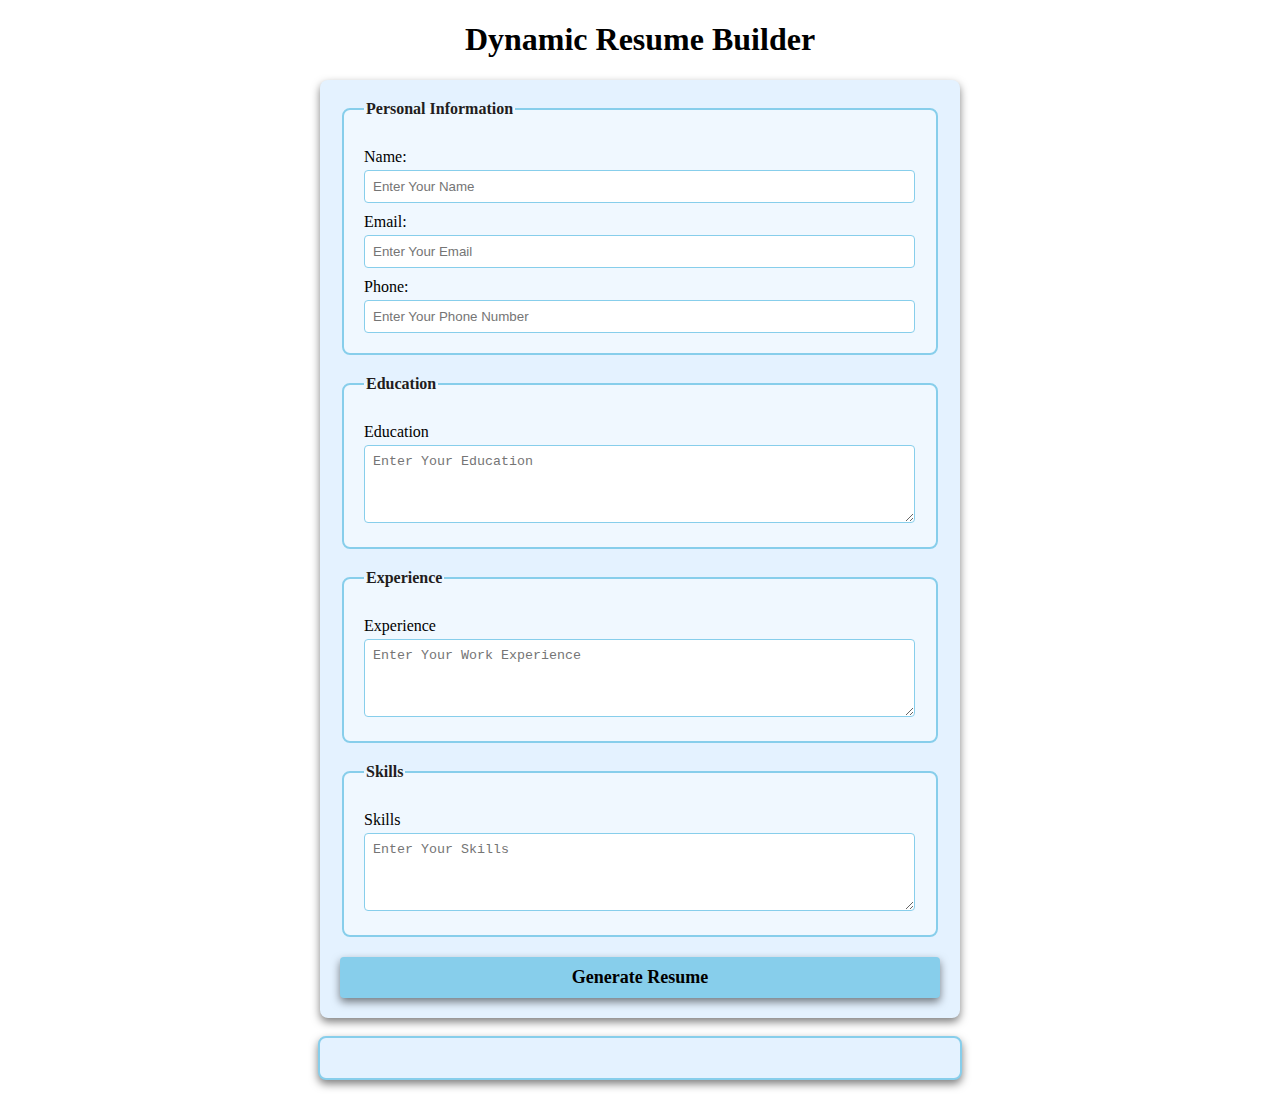
<file: milestone3/index.html>
<!DOCTYPE html>
<html lang="en">
<head>
    <meta charset="UTF-8">
    <meta name="viewport" content="width=device-width, initial-scale=1.0">
    <title>Dynamic Resume Builder</title>
    <link rel="stylesheet" href="style.css">
</head>

<body>
    <h1>Dynamic Resume Builder</h1>
    <form id="resume-form">
        <fieldset>
            <legend>Personal Information</legend>
            <label for="name">Name:</label>
            <input type="text" id="name" placeholder="Enter Your Name" required>

            <label for="email">Email:</label>
            <input type="email" id="email" placeholder="Enter Your Email" required>

            <label for="phone">Phone:</label>
            <input type="tel" id="phone" placeholder="Enter Your Phone Number" required>
        </fieldset>

        <fieldset>
            <legend>Education</legend>
            <label for="education">Education</label>
            <textarea id="education" placeholder="Enter Your Education" rows="4" required ></textarea>
        </fieldset>

        <fieldset>
            <legend>Experience</legend>
            <label for="experience">Experience</label>
            <textarea id="experience" placeholder="Enter Your Work Experience" rows="4" required ></textarea>
        </fieldset>

        <fieldset>
            <legend>Skills</legend>
            <label for="skills">Skills</label>
            <textarea id="skills" placeholder="Enter Your Skills" rows="4" required ></textarea>
        </fieldset>

        <button type="submit"><b>Generate Resume</b></button>
    </form>

    <br>

    <!-- Dynamic Resume  -->
     <div id="resume-display">
        <!-- Resume Will Be Generated Below -->
     </div>

     <script src="script.js"></script>
 
</body>
</html>
</file>
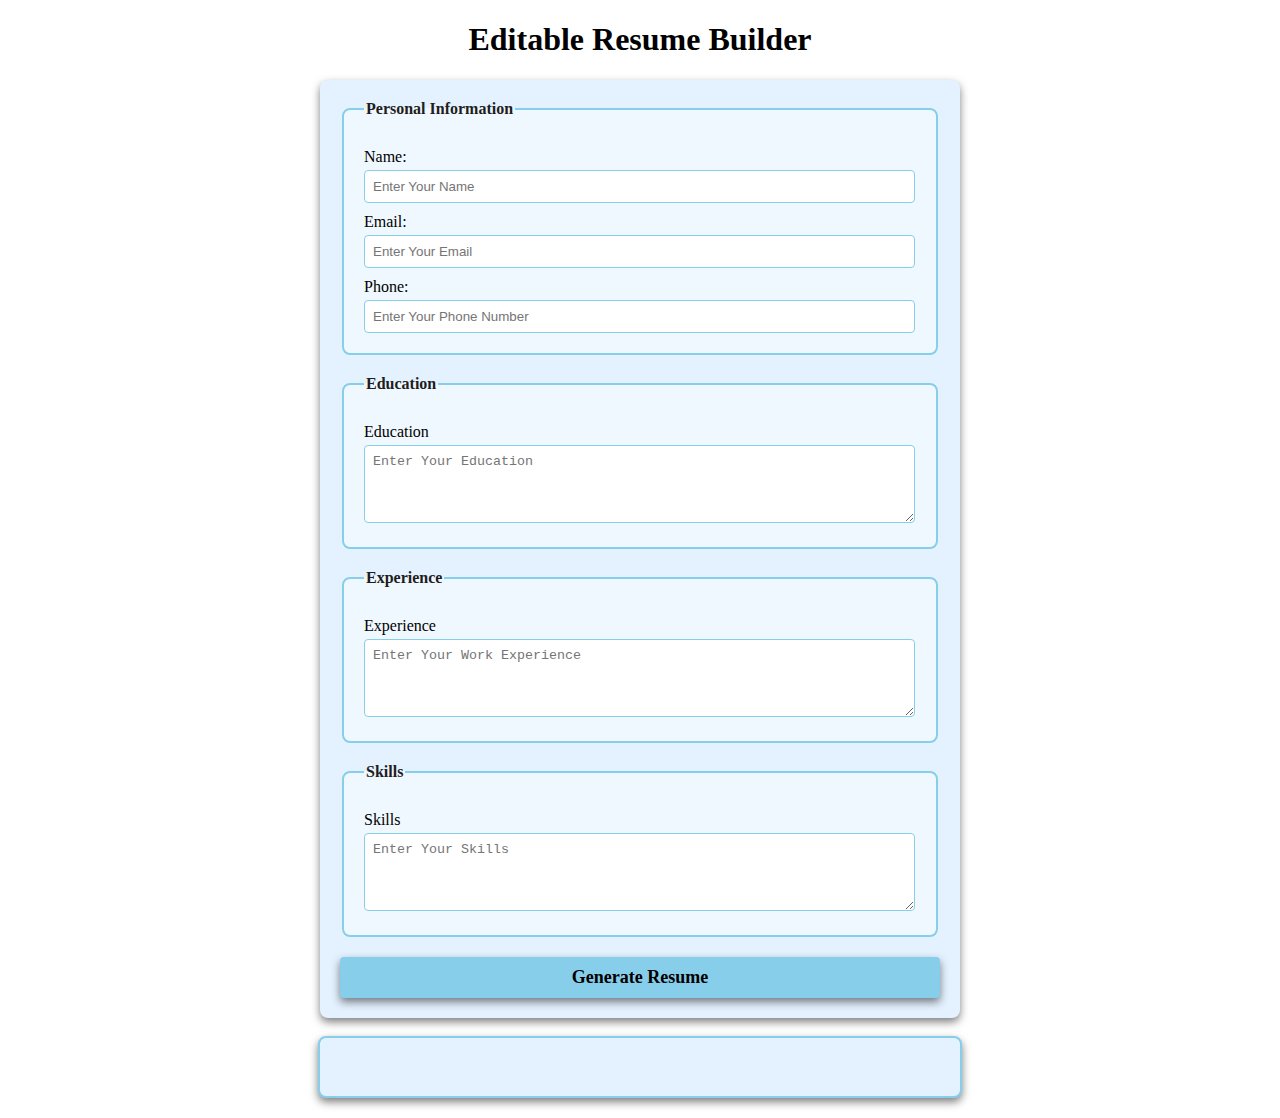
<file: milestone4/index.html>
<!DOCTYPE html>
<html lang="en">
<head>
    <meta charset="UTF-8">
    <meta name="viewport" content="width=device-width, initial-scale=1.0">
    <title>Editable Resume Builder</title>
    <link rel="stylesheet" href="style.css">
</head>

<body>
    <h1>Editable Resume Builder</h1>
    <form id="resume-form">
        <fieldset>
            <legend>Personal Information</legend>
            <label for="name">Name:</label>
            <input type="text" id="name" placeholder="Enter Your Name" required>

            <label for="email">Email:</label>
            <input type="email" id="email" placeholder="Enter Your Email" required>

            <label for="phone">Phone:</label>
            <input type="tel" id="phone" placeholder="Enter Your Phone Number" required>
        </fieldset>

        <fieldset>
            <legend>Education</legend>
            <label for="education">Education</label>
            <textarea id="education" placeholder="Enter Your Education" rows="4" required ></textarea>
        </fieldset>

        <fieldset>
            <legend>Experience</legend>
            <label for="experience">Experience</label>
            <textarea id="experience" placeholder="Enter Your Work Experience" rows="4" required ></textarea>
        </fieldset>

        <fieldset>
            <legend>Skills</legend>
            <label for="skills">Skills</label>
            <textarea id="skills" placeholder="Enter Your Skills" rows="4" required ></textarea>
        </fieldset>

        <button type="submit"><b>Generate Resume</b></button>
    </form>

    <br>

    <!-- Dynamic and Editable Resume  -->
     <div id="resume-display" contenteditable="true">
        <!-- Resume Will Be Generated Below -->
     </div>

     <script src="script.js"></script>
 
</body>
</html>
</file>
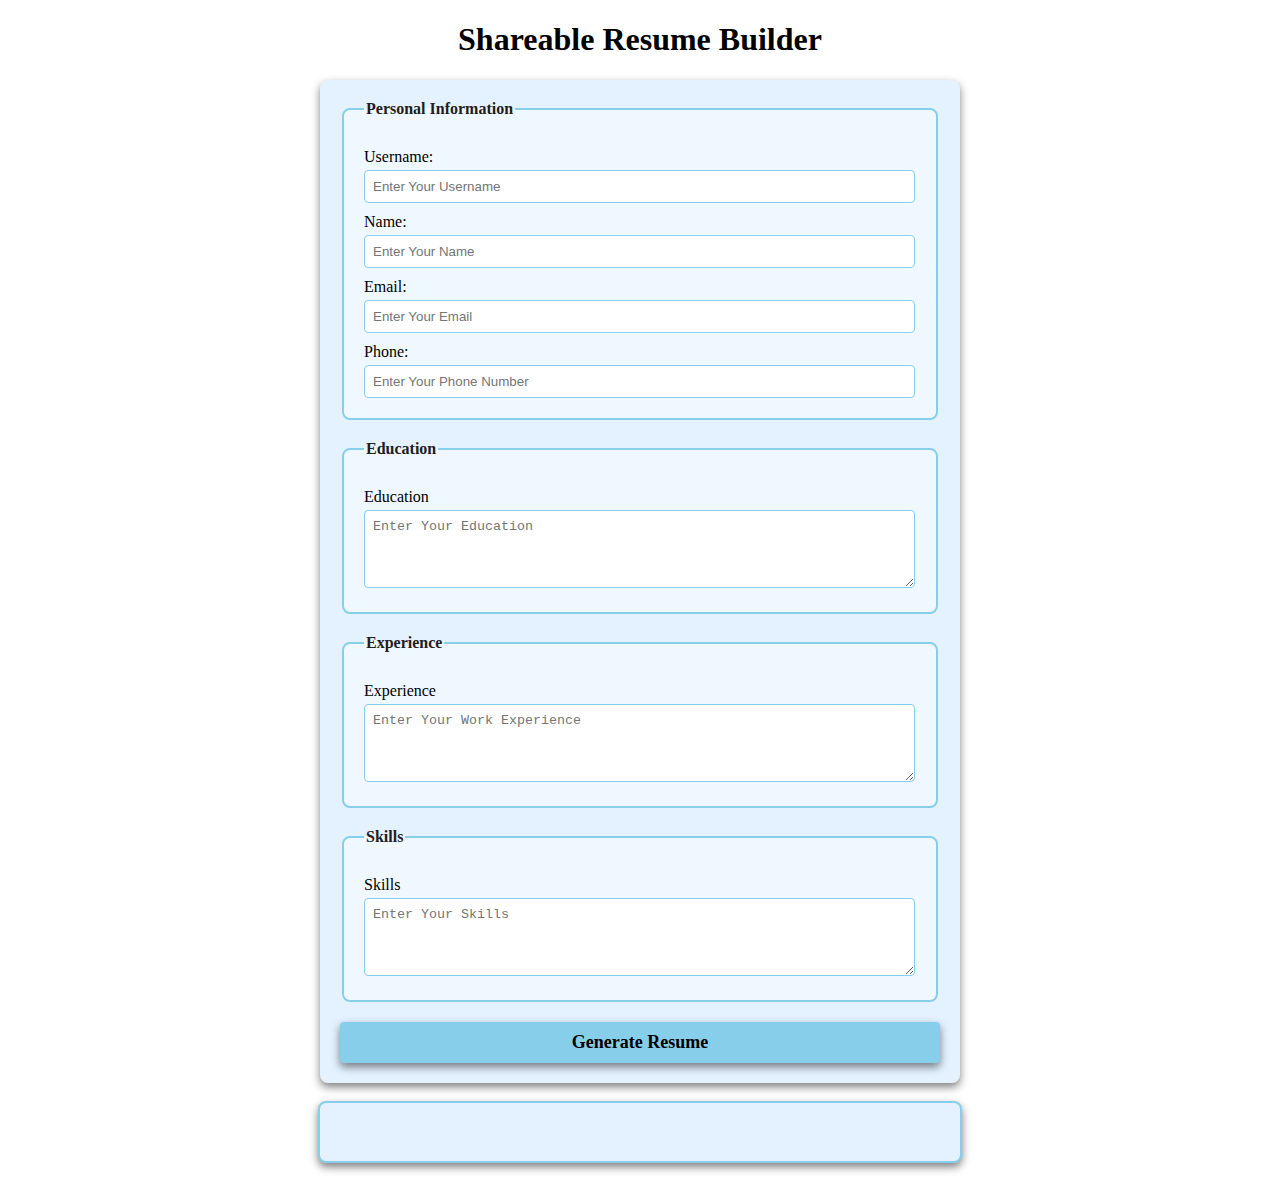
<file: milestone5/index.html>
<!DOCTYPE html>
<html lang="en">
<head>
    <meta charset="UTF-8">
    <meta name="viewport" content="width=device-width, initial-scale=1.0">
    <title>Shareable Resume Builder</title>
    <link rel="stylesheet" href="style.css">
</head>

<body>
    <h1>Shareable Resume Builder</h1>
    <form id="resume-form">
        <fieldset>
            <legend>Personal Information</legend>
            <label for="username">Username:</label>
            <input type="text" id="username" placeholder="Enter Your Username" required>

            <label for="name">Name:</label>
            <input type="text" id="name" placeholder="Enter Your Name" required>

            <label for="email">Email:</label>
            <input type="email" id="email" placeholder="Enter Your Email" required>

            <label for="phone">Phone:</label>
            <input type="tel" id="phone" placeholder="Enter Your Phone Number" required>
        </fieldset>

        <fieldset>
            <legend>Education</legend>
            <label for="education">Education</label>
            <textarea id="education" placeholder="Enter Your Education" rows="4" required ></textarea>
        </fieldset>

        <fieldset>
            <legend>Experience</legend>
            <label for="experience">Experience</label>
            <textarea id="experience" placeholder="Enter Your Work Experience" rows="4" required ></textarea>
        </fieldset>

        <fieldset>
            <legend>Skills</legend>
            <label for="skills">Skills</label>
            <textarea id="skills" placeholder="Enter Your Skills" rows="4" required ></textarea>
        </fieldset>

        <button type="submit"><b>Generate Resume</b></button>
    </form>

    <br>

    <!-- Dynamic and Editable Resume  -->
     <div id="resume-display" contenteditable="true">
        <!-- Resume Will Be Generated Below -->
     </div>

     <br>

     <!-- Section For The Shareable Link and Download Option -->
      <div id="shareable-link-container" style="display: none;">
        <h2>Shareable Link</h2>
        <p>Here is Your Unique Link to View or Edit Your Resume:</p>
        <a href="#" id="shareable-link" target="_blank"></a>
        <br>
        <button id="download-pdf"><b>Download as PDF</b></button>
      </div>

     <script src="script.js"></script>
 
</body>
</html>
</file>
<file: milestone3/style.css>
/* Styling form and resume sections */

body {
    font-family: 'Times New Roman', Times, serif;
    margin: 20px;
    padding: 0;
    background-color: white;
}

form {
    margin: auto;
    background-color: rgb(228, 242, 255);
    border-radius: 8px;
    box-shadow: 0 4px 8px rgba(0, 0, 0, 0.5);
    padding: 20px;
    max-width: 600px;
}

h1 {
    text-align: center;
    color: black;
}

fieldset {
    border: 2px solid skyblue;
    border-radius: 8px;
    padding: 20px;
    margin-bottom: 20px;
    background-color: aliceblue;
}

legend {
    font-weight: bold;
    text-align: left;
    color: rgb(34, 29, 29);
}

label {
    display: block;
    margin-top: 10px;
    color: black;

}

input,textarea {
    margin-top: 4px;
    padding: 8px;
    width: calc(100% - 1px);
    border: 1px solid skyblue;
    border-radius: 4px;
    box-sizing: border-box;
}

button {
    display: block;
    width: 100%;
    background-color: skyblue;
    color: black;
    border: none;
    border-radius: 4px;
    box-shadow: 0 4px 8px rgba(0, 0, 0, 0.5);
    margin-top: 10px;
    font-size: 18px;
    font-family: 'Times New Roman', Times, serif;
    padding: 10px;
    cursor: pointer;
}

button :hover {
    color: blue;
}

#resume-display {
    max-width: 600px;
    margin: auto;
    padding: 20px;
    border: 2px solid skyblue;
    border-radius: 8px;
    background-color: rgb(228, 242, 255);
    box-shadow: 0 4px 8px rgba(0, 0, 0, 0.5);
}

#resume-display h2 {
    color: black;
}
</file>
<file: milestone4/style.css>
/* Styling form and resume sections */

body {
    font-family: 'Times New Roman', Times, serif;
    margin: 20px;
    padding: 0;
    background-color: white;
}

form {
    margin: auto;
    background-color: rgb(228, 242, 255);
    border-radius: 8px;
    box-shadow: 0 4px 8px rgba(0, 0, 0, 0.5);
    padding: 20px;
    max-width: 600px;
}

h1 {
    text-align: center;
    color: black;
}

fieldset {
    border: 2px solid skyblue;
    border-radius: 8px;
    padding: 20px;
    margin-bottom: 20px;
    background-color: aliceblue;
}

legend {
    font-weight: bold;
    text-align: left;
    color: rgb(34, 29, 29);
}

label {
    display: block;
    margin-top: 10px;
    color: black;

}

input,textarea {
    margin-top: 4px;
    padding: 8px;
    width: calc(100% - 1px);
    border: 1px solid skyblue;
    border-radius: 4px;
    box-sizing: border-box;
}

button {
    display: block;
    width: 100%;
    background-color: skyblue;
    color: black;
    border: none;
    border-radius: 4px;
    box-shadow: 0 4px 8px rgba(0, 0, 0, 0.5);
    margin-top: 10px;
    font-size: 18px;
    font-family: 'Times New Roman', Times, serif;
    padding: 10px;
    cursor: pointer;
}

button :hover {
    color: blue;
}

#resume-display {
    max-width: 600px;
    margin: auto;
    padding: 20px;
    border: 2px solid skyblue;
    border-radius: 8px;
    background-color: rgb(228, 242, 255);
    box-shadow: 0 4px 8px rgba(0, 0, 0, 0.5);
    /* Making The Resume Editable */
    outline: none;
}

#resume-display h2 {
    color: black;
}
</file>
<file: milestone5/style.css>
/* Styling form and resume sections */

body {
    font-family: 'Times New Roman', Times, serif;
    margin: 20px;
    padding: 0;
    background-color: white;
}

form {
    margin: auto;
    background-color: rgb(228, 242, 255);
    border-radius: 8px;
    box-shadow: 0 4px 8px rgba(0, 0, 0, 0.5);
    padding: 20px;
    max-width: 600px;
}

h1 {
    text-align: center;
    color: black;
}

fieldset {
    border: 2px solid skyblue;
    border-radius: 8px;
    padding: 20px;
    margin-bottom: 20px;
    background-color: aliceblue;
}

legend {
    font-weight: bold;
    text-align: left;
    color: rgb(34, 29, 29);
}

label {
    display: block;
    margin-top: 10px;
    color: black;

}

input,textarea {
    margin-top: 4px;
    padding: 8px;
    width: calc(100% - 1px);
    border: 1px solid skyblue;
    border-radius: 4px;
    box-sizing: border-box;
}

button {
    display: block;
    width: 100%;
    background-color: skyblue;
    color: black;
    border: none;
    border-radius: 4px;
    box-shadow: 0 4px 8px rgba(0, 0, 0, 0.5);
    margin-top: 10px;
    font-size: 18px;
    font-family: 'Times New Roman', Times, serif;
    padding: 10px;
    cursor: pointer;
}

button :hover {
    color: blue;
}

#resume-display {
    max-width: 600px;
    margin: auto;
    padding: 20px;
    border: 2px solid skyblue;
    border-radius: 8px;
    background-color: rgb(228, 242, 255);
    box-shadow: 0 4px 8px rgba(0, 0, 0, 0.5);
    /* Making The Resume Editable */
    outline: none;
}

#resume-display h2 {
    color: black;
}
</file>
